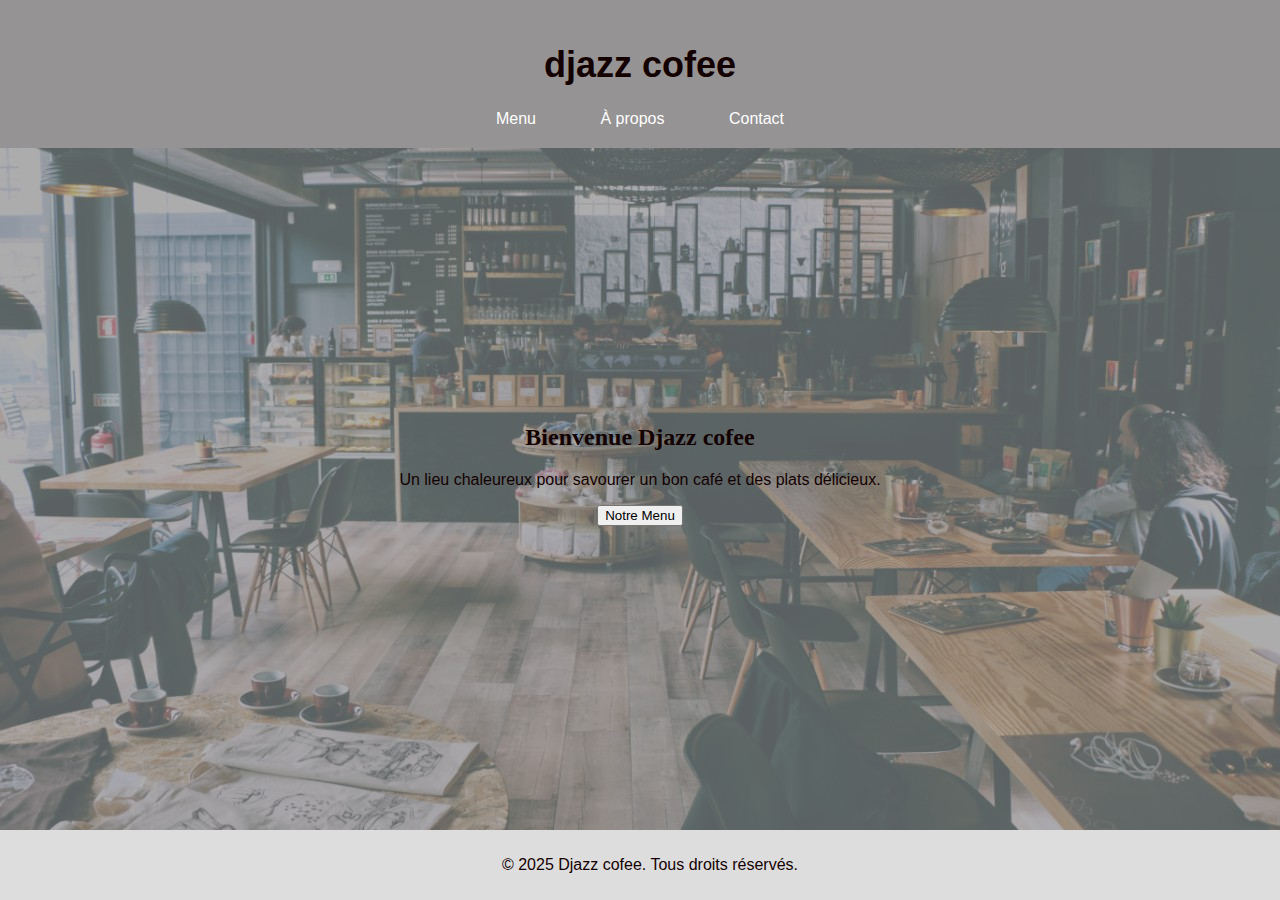
<file: index.html>
<!DOCTYPE html>
<html lang="fr">
<head>
  <meta charset="UTF-8">
  <meta name="viewport" content="width=device-width, initial-scale=1.0">
  <title>Moncafee </title>
<link rel="stylesheet" href="style.css">
</head>
<body>
  <header>
    <nav>
    <h1>djazz cofee</h1>
  </nav>
  
  
  <a href="Menu.html">Menu</a>
  <a href="À propos.html">À propos</a>
  <a href="contact.html">Contact</a>

     
    
  </header>

  <section class="hero">
    <h2>Bienvenue Djazz cofee</h2>
    <p>Un lieu chaleureux pour savourer un bon café et des plats délicieux.</p>


  
   <a href="menu.html"><button>Notre Menu</button> </a> 
   </section>
    

  <footer>
    <p>&copy; 2025 Djazz cofee. Tous droits réservés.</p>
  </footer>
</body>
</html>
</file>
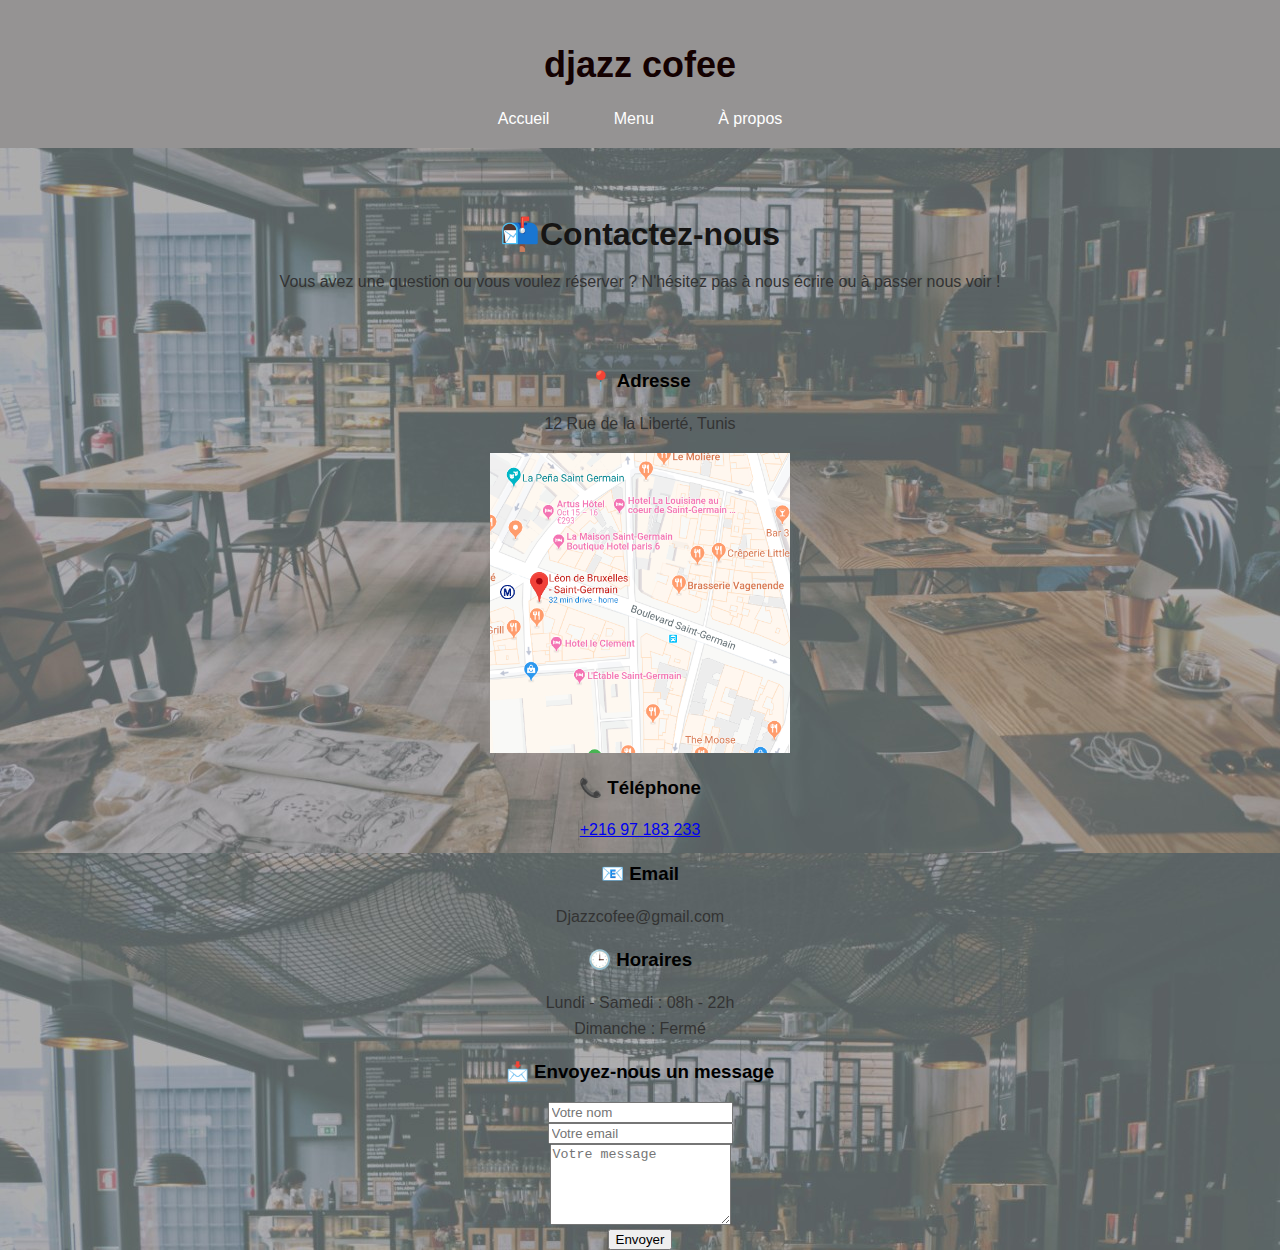
<file: contact.html>
<!DOCTYPE html>
<html lang="en">
<head>
  <meta charset="UTF-8">
  <meta name="viewport" content="width=device-width, initial-scale=1.0">
  <title>contact</title>
  <link rel="stylesheet" href="st_contact.css">
</head>
<body>
    <header>
    <nav>
    <h1> djazz cofee</h1>
  </nav>
  
  <a href="index.html">Accueil</a>
  <a href="menu.html">Menu</a>
  <a href="À propos.html">À propos</a>
  

     
    
  </header>
  <section id="contact" > <h2>📬Contactez-nous</h2>
  <p>Vous avez une question ou vous voulez réserver ? N'hésitez pas à nous écrire ou à passer nous voir !</p></section>
 


    <div >
      <h3>📍 Adresse</h3>
      <p>12 Rue de la Liberté, Tunis</p>
      <nav class="img">
      <img src="cafe2.png" alt="localistion de djazz cofee"></nav>
      </div>


      <div> 
      <h3>📞 Téléphone</h3>
      <a href="tel:+216 97 183 233"><p>+216 97 183 233</p></a>

      <h3>📧 Email</h3>
      <p>Djazzcofee@gmail.com</p>

      <h3>🕒 Horaires</h3>
      <p>Lundi - Samedi : 08h - 22h<br>Dimanche : Fermé</p>
    </div>


 
  <div >
    <h3>📩 Envoyez-nous un message</h3>
    <form action="#" method="post" ></form>
      <input type="text" name="nom" placeholder="Votre nom" required><br>
      <input type="email" name="email" placeholder="Votre email" required><br>
      <textarea name="message" placeholder="Votre message" rows="5" required></textarea><br>
      <button type="submit">Envoyer</button><br>
    </form>
  </div>
</section>

  
</body>
</html>
</file>
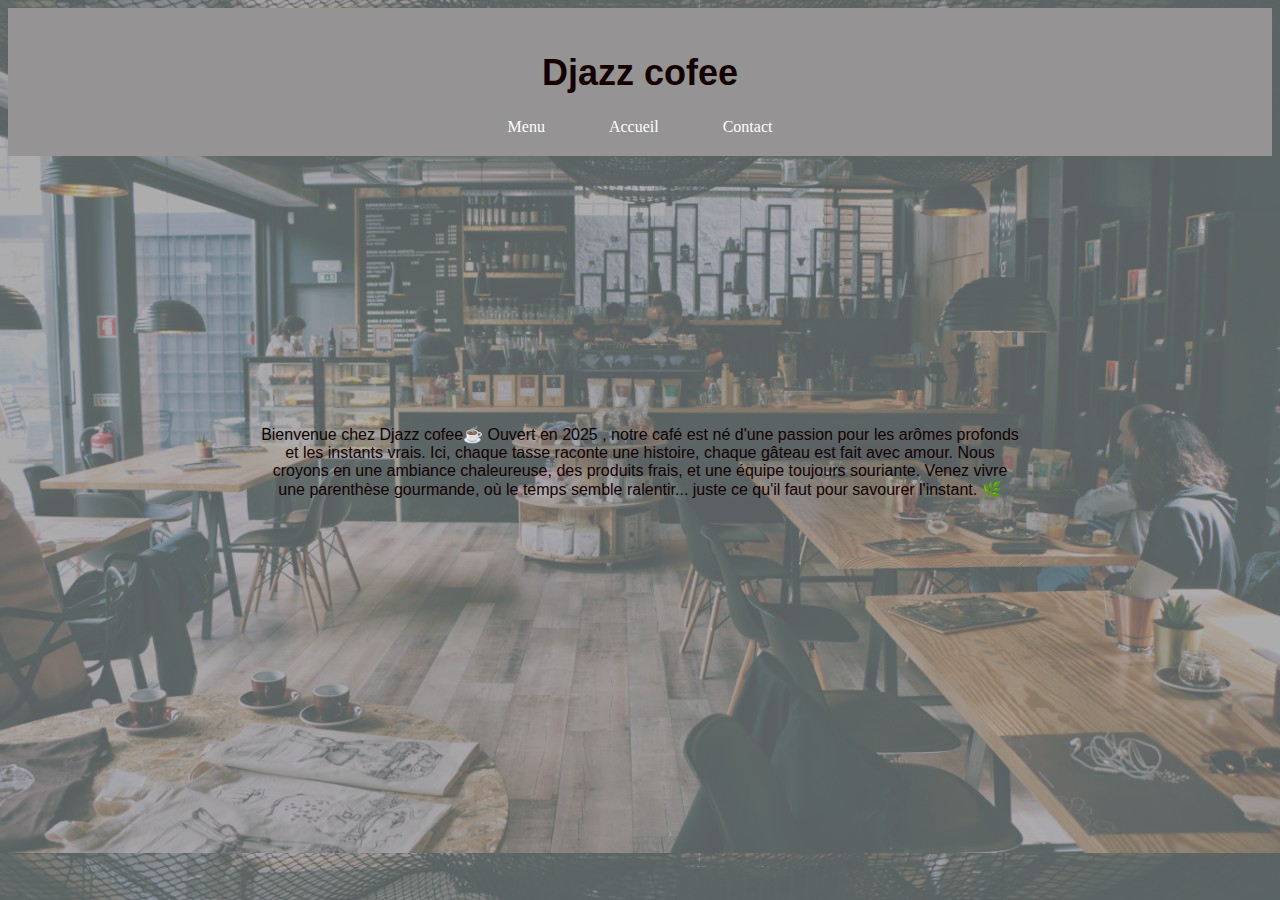
<file: À propos.html>
<!DOCTYPE html>
<html lang="en">
<head>
  <meta charset="UTF-8">
  <meta name="viewport" content="width=device-width, initial-scale=1.0">
  <title>A propos</title>
  <link rel="stylesheet" href="st_Apropos.css">
</head>
<body>
  <header>
    <nav>
    <h1> Djazz cofee</h1>
  </nav>
  
  
  <a href="Menu.html">Menu</a>
  <a href="index.html">Accueil</a>
  <a href="contact.html">Contact</a>

     
    
  </header>
  <section>
    <p>
      Bienvenue chez Djazz cofee☕

Ouvert en 2025 , notre café est né d'une passion pour les arômes profonds et les instants vrais. Ici, chaque tasse raconte une histoire, chaque gâteau est fait avec amour.
Nous croyons en une ambiance chaleureuse, des produits frais, et une équipe toujours souriante.

Venez vivre une parenthèse gourmande, où le temps semble ralentir... juste ce qu'il faut pour savourer l'instant. 🌿
    </p>




  </section>


</body>
</html>
</file>
<file: style.css>
body {
  font-family: Arial, sans-serif;
  margin: 0px 0px 0px 0px;
  padding: 0px;
  color: #140101;
  background-image: url("cafe1.jpg");
background-repeat: initial;
}

header {
  background-color: #959393;
  padding: 20px;
  text-align: center;


}

header nav {
  font-family: 'Gill Sans', 'Gill Sans MT', Calibri, 'Trebuchet MS', sans-serif;
  color: #140101;
  font-size: large;
}

header a {
  color: white;
  text-decoration: none;
  margin: 0 10px 10px 10px;
  padding: 20px;
}

.hero {
  text-align: center;
  padding: 20%;
}

.hero h2 {
  font-family: serif;

}

.hero p {
  font-family: sans-serif;
  font-size: medium;


}

hero a {
  border-radius: 10px;
  border: #f2e4e4;
}

a:hover {
  color: aqua;
}



main {
  padding: 20px;
  color: #ddd;
}

footer {
  background-color: #ddd;
  text-align: center;
  padding: 10px;
  position: fixed;
  bottom: 0;
  width: 100%;
}
</file>
<file: st_contact.css>
body {
  font-family: 'Segoe UI', sans-serif;
  margin: 0;
  padding: 0;
  color: #333;
  background-image: url("cafe1.jpg");
 background-image: -moz-element();
  background: position 0%; 
  text-align: center;
 
}

section#contact {
  padding: 40px 20px;

  max-width: 1200px;
  margin: auto;
  text-align: center;
}

h2 {
  font-size: 2em;
  margin-bottom: 10px;
  color: #161514; /* couleur café */
}

h3 {
  color: #000000;
  margin-top: 20px;
}

p {
  line-height: 1.6;
}

form input,
form textarea {
  width: 100%;
  padding: 12px;
  border: 1px solid #ccc;
  border-radius: 8px;
  font-size: 1em;
}

form button {
  background-color: #5c4033;
  color: white;
  padding: 12px;
  border: none;
  border-radius: 8px;
  cursor: pointer;
  transition: background 0.3s;
}

form button:hover {
  background-color: #3d291f;
}


  #contact div {
    display: flex;
    justify-content: space-between;
    gap: 20px;
  }

  #contact div > div {
    flex: 1;
  }

  form {
    max-width: 500px;
  }




header {
  background-color: #959393;
  color: white;
  padding: 20px;
  text-align: center;
  
  
}
header nav {
  font-family: 'Gill Sans', 'Gill Sans MT', Calibri, 'Trebuchet MS', sans-serif;
  color: #140101;
  font-size: large;
}

header a {
  color: white;
  text-decoration: none;
  margin: 0 10px 10px 10px;
  padding: 20px;
}
 img {
            width: 300px;
            height: 300px;
            object-fit: cover;
        }
</file>
<file: st_Apropos.css>
body {
  color: #140101;
  background-image: url("cafe1.jpg");


}

p {

  font-size: medium;
  font-family: 'Lucida Sans', 'Lucida Sans Regular', 'Lucida Grande', 'Lucida Sans Unicode', Geneva, Verdana, sans-serif;
  
  text-align: center;
  padding: 20%;



}


header {
  background-color: #959393;
  color: white;
  padding: 20px;


  text-align: center;


}

header nav {
  font-family: 'Gill Sans', 'Gill Sans MT', Calibri, 'Trebuchet MS', sans-serif;
  color: #140101;
  font-size: large;
}

header a {
  color: white;
  text-decoration: none;
  margin: 0 10px 10px 10px;
  padding: 20px;
}
</file>
